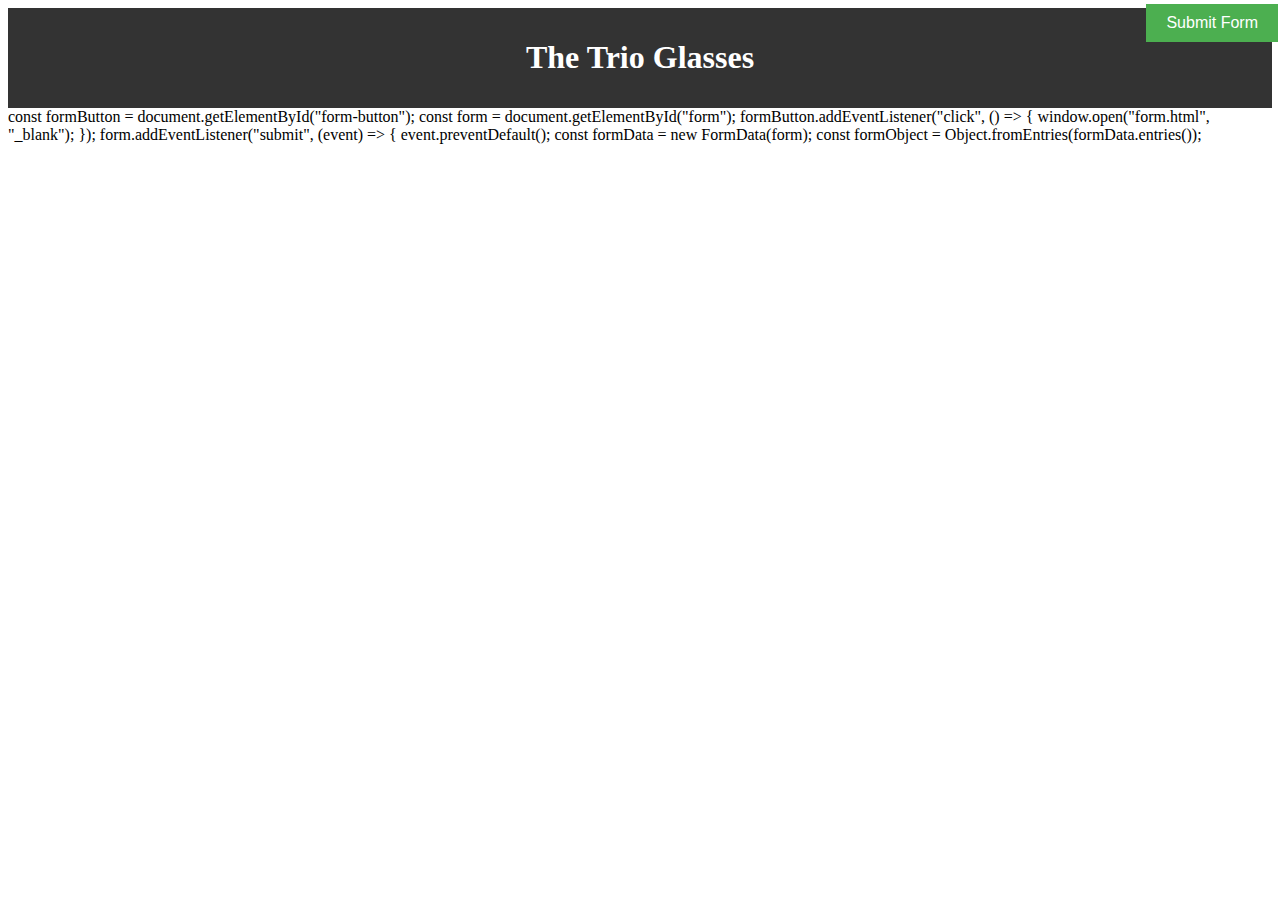
<file: index.html>
<!DOCTYPE html>
<html>
<head>
    <title>The Trio Glasses</title>
    <link rel="stylesheet" type="text/css" href="styles.css">
</head>
<body>
    <header>
        <h1>The Trio Glasses</h1>
        <button id="form-button">Submit Form</button>
    </header>
    <main>
        <!-- Add content here -->
    </main>
    <footer>
        <!-- Add footer content here -->
    </footer>
</body>
</html>
const formButton = document.getElementById("form-button");
const form = document.getElementById("form");

formButton.addEventListener("click", () => {
    window.open("form.html", "_blank");
});

form.addEventListener("submit", (event) => {
    event.preventDefault();
    const formData = new FormData(form);
    const formObject = Object.fromEntries(formData.entries());
</file>
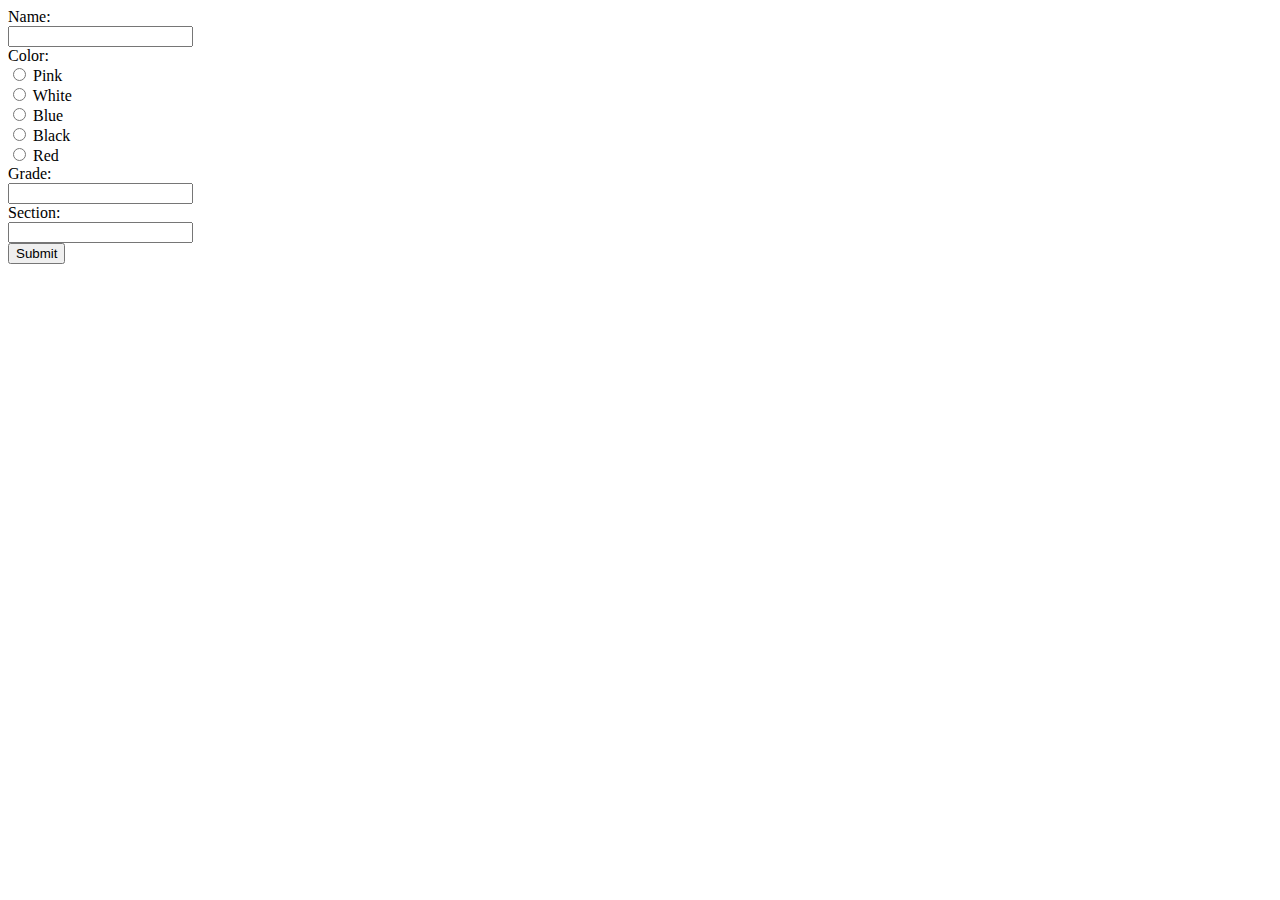
<file: form.html>
<!DOCTYPE html>
<html>
<head>
    <title>The Trio Glasses Form</title>
    <link rel="stylesheet" type="text/css" href="styles.css">
</head>
<body>
    <form id="form">
        <label for="name">Name:</label><br>
        <input type="text" id="name" name="name"><br>
        <label for="color">Color:</label><br>
        <input type="radio" id="pink" name="color" value="pink">
        <label for="pink">Pink</label><br>
        <input type="radio" id="white" name="color" value="white">
        <label for="white">White</label><br>
        <input type="radio" id="blue" name="color" value="blue">
        <label for="blue">Blue</label><br>
        <input type="radio" id="black" name="color" value="black">
        <label for="black">Black</label><br>
        <input type="radio" id="red" name="color" value="red">
        <label for="red">Red</label><br>
        <label for="grade">Grade:</label><br>
        <input type="text" id="grade" name="grade"><br>
        <label for="section">Section:</label><br>
        <input type="text" id="section" name="section"><br>
        <input type="submit" value="Submit">
    </form>
</body>
</html>
</file>
<file: styles.css>
header {
    background-color: #333;
    color: white;
    padding: 10px;
    text-align: center;
}

button {
    background-color: #4CAF50;
    border: none;
    color: white;
    padding: 10px 20px;
    text-align: center;
    text-decoration: none;
    display: inline-block;
    font-size: 16px;
    margin: 4px 2px;
    cursor: pointer;
    position: absolute;
    top: 0;
    right: 0;
}
</file>
